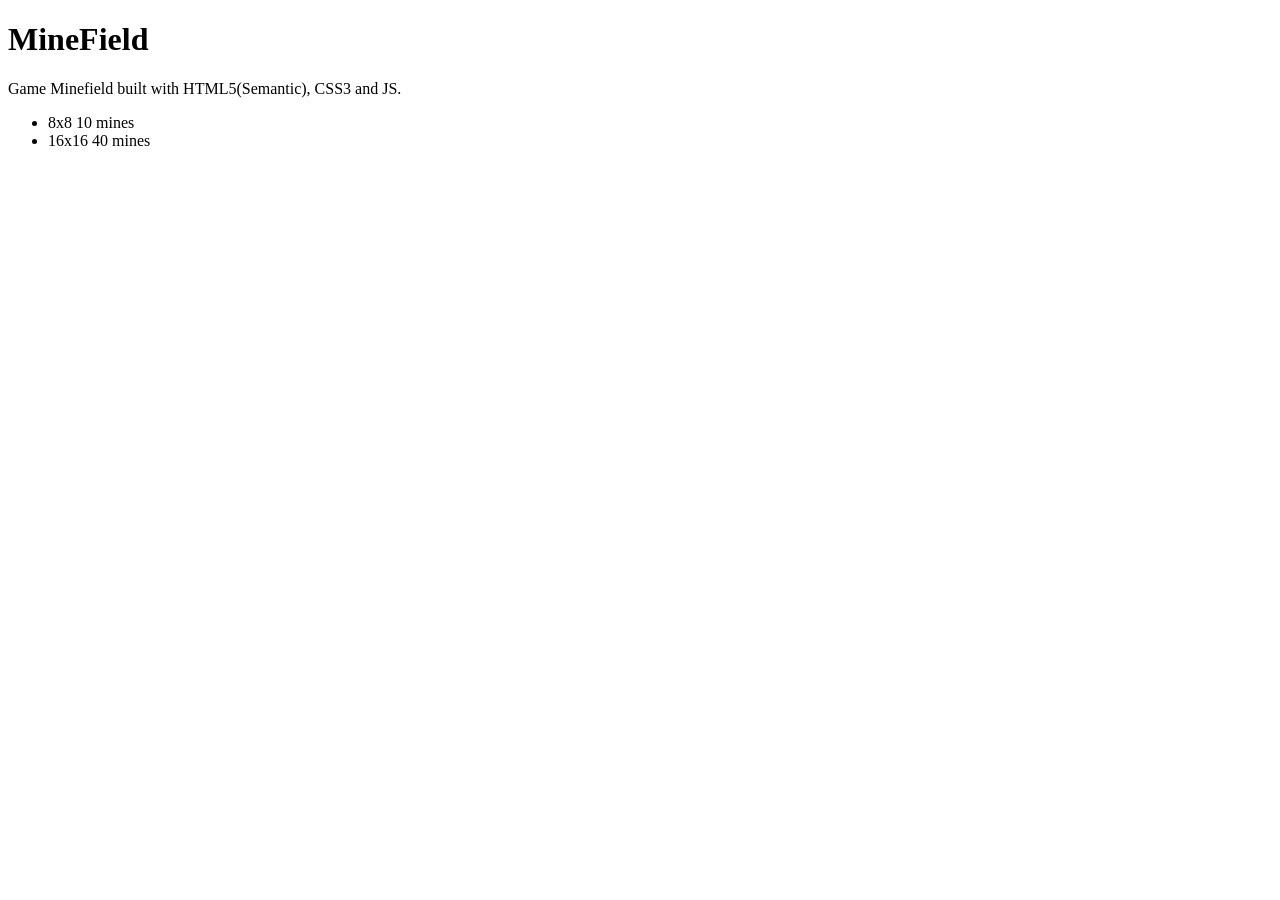
<file: index.html>
<!doctype html>
<html lang="en">
<head>
	<meta charset="UTF-8">
	<title>Minefield Game</title>

	<!-- CSS -->
	<link rel="stylesheet" href="style.css">
</head>
<body>
	<header>
		<h1>MineField</h1>
		<p>Game Minefield built with HTML5(Semantic), CSS3 and JS.</p>
	</header>
	<ul>
		<li class="game" data-type-game="8">
			8x8 <span>10 mines</span>
		</li>
		<li class="game" data-type-game="16">
			16x16 <span>40 mines</span>
		</li>
	</ul>
	<section>
		<div id="field"></div>
	</section>

	<!-- JS -->
	<script type="text/javascript" src="jquery.js"></script>
	<script type="text/javascript" src="minefield.js"></script>
	<script>
	$('.game').click(function() {
		var type = this.getAttribute("data-type-game");
		var minefield = new Minefield();
		minefield.init(type);
	});
	</script>

</body>
</html>
</file>
<file: style.css>
#field {

}
.mine-field {
	width: 30px;
	height: 30px;
	padding: 2px 2px 0 2px;
	text-align: center;
	margin: 1px 2px;
	background: #ccc;
	color: #fff;
	cursor: pointer;
	display: block;
	float: left;
	font-family: arial,georgia;

}
</file>
